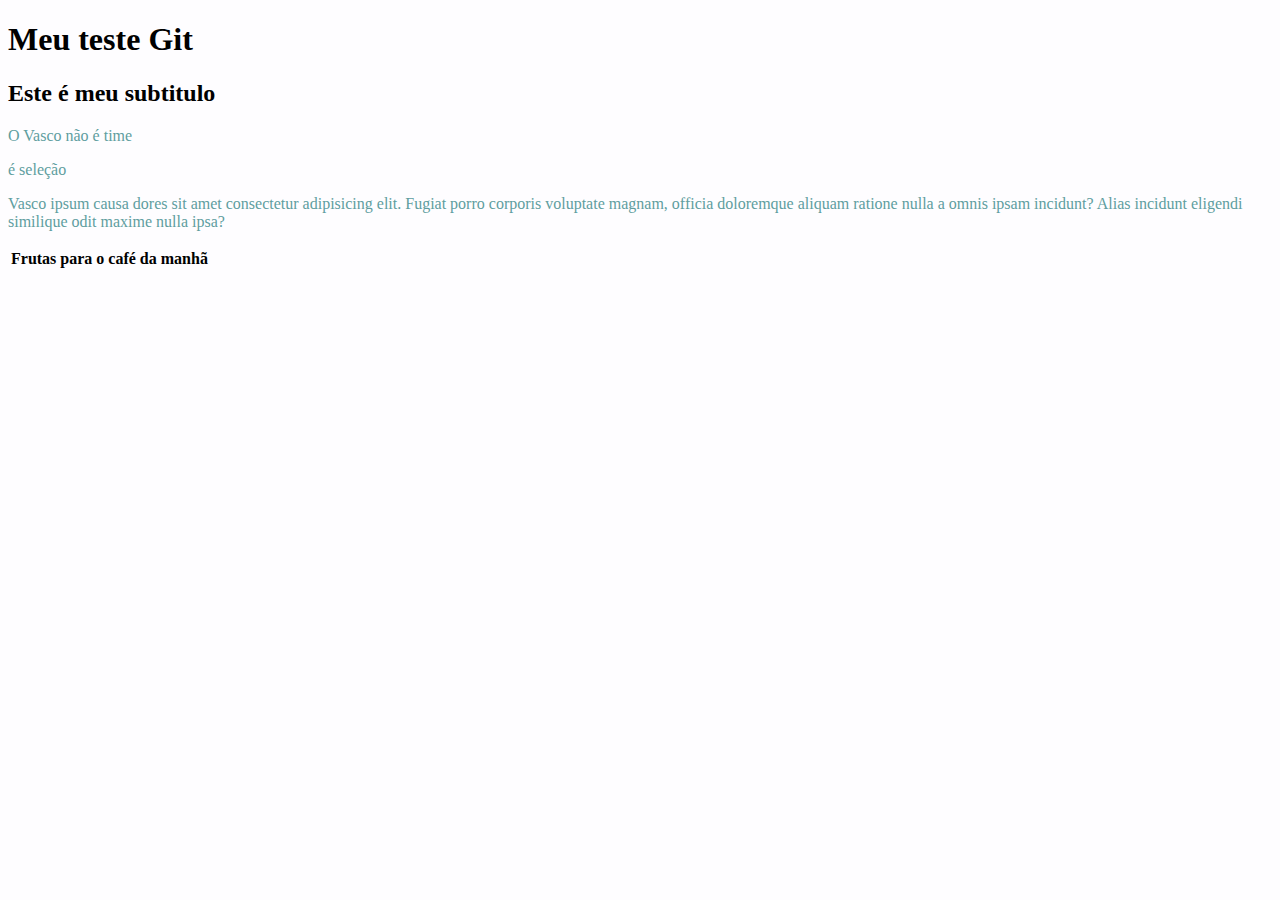
<file: index.html>
<!DOCTYPE html>
<html lang="pt-BR">
<head>
    <meta charset="UTF-8">
    <meta name="viewport" content="width=device-width, initial-scale=1.0">
    <title>Git</title>
    <link rel="stylesheet" href="css/style.css">
</head>
<body>
    <h1>Meu teste Git</h1>
    <h2>Este é meu subtitulo</h2>
    <p>O Vasco não é time</p>
    <p>é seleção</p>
    <p>Vasco ipsum causa dores sit amet consectetur adipisicing elit. Fugiat porro corporis voluptate magnam, officia doloremque aliquam ratione nulla a omnis ipsam incidunt? Alias incidunt eligendi similique odit maxime nulla ipsa?</p>

    <table>
        <tr>
            <th>Frutas para o café da manhã</th>
        </tr>
    </table>

</body>
</html>
</file>
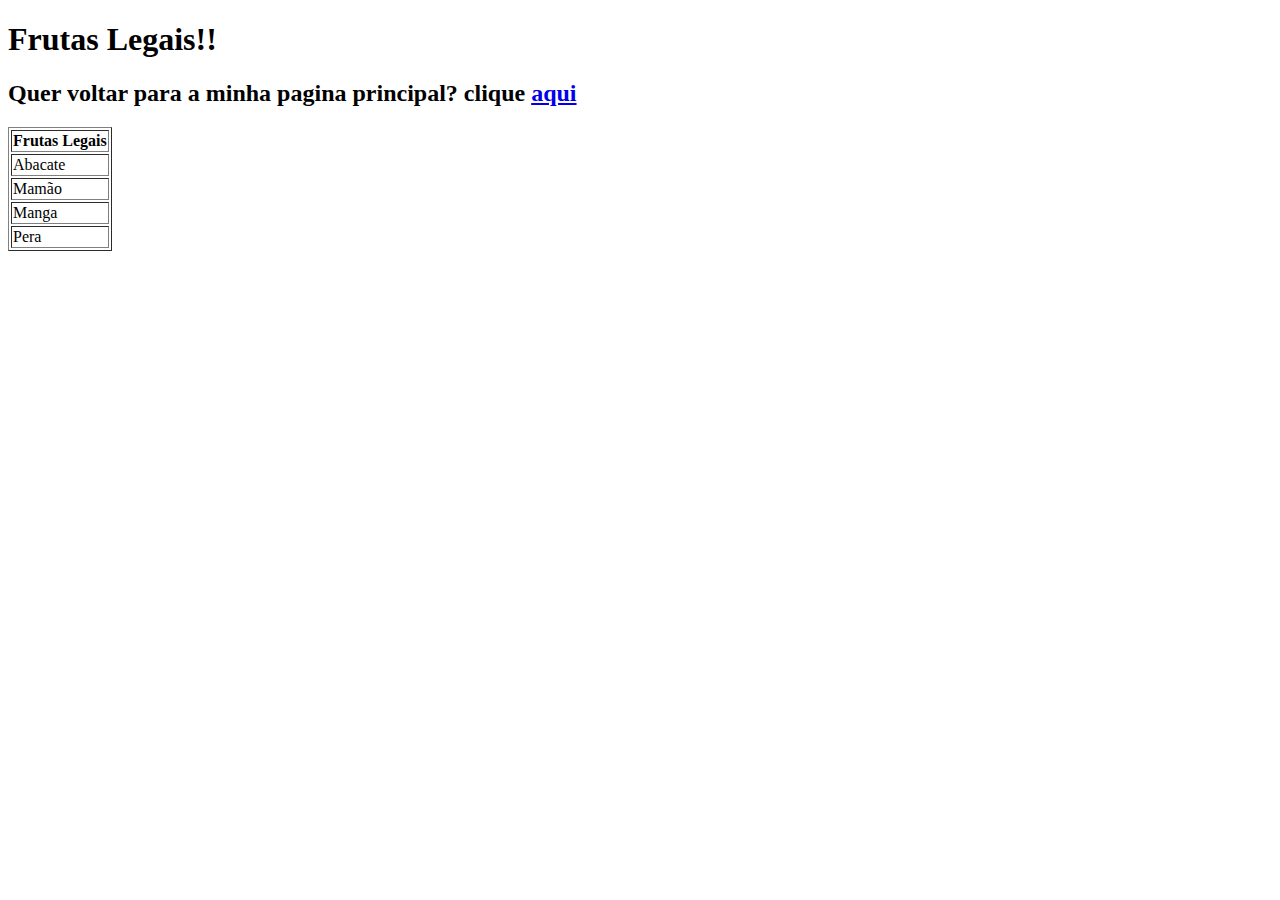
<file: ex001.html>
<!DOCTYPE html>
<html lang="pt-BR">
<head>
    <meta charset="UTF-8">
    <meta name="viewport" content="width=device-width, initial-scale=1.0">
    <title>Ex001</title>
</head>
<body>
    <h1>Frutas Legais!!</h1>
    <h2>Quer voltar para a minha pagina principal? clique <a href="index.html">aqui</a></h2>

    <table border="1">
        <tr>
            <th>Frutas Legais</th>
        </tr>
        <tr>
            <td>Abacate</td>
        </tr>
        <tr>
            <td>Mamão</td>
        </tr>
        <tr>
            <td>Manga</td>
        </tr>
        <tr>
            <td>Pera</td>
        </tr>
    </table>
    
</body>
</html>
</file>
<file: css/style.css>
body{
    background-color: rgb(254, 253, 255);
}

p{
    color: cadetblue;
}
</file>
